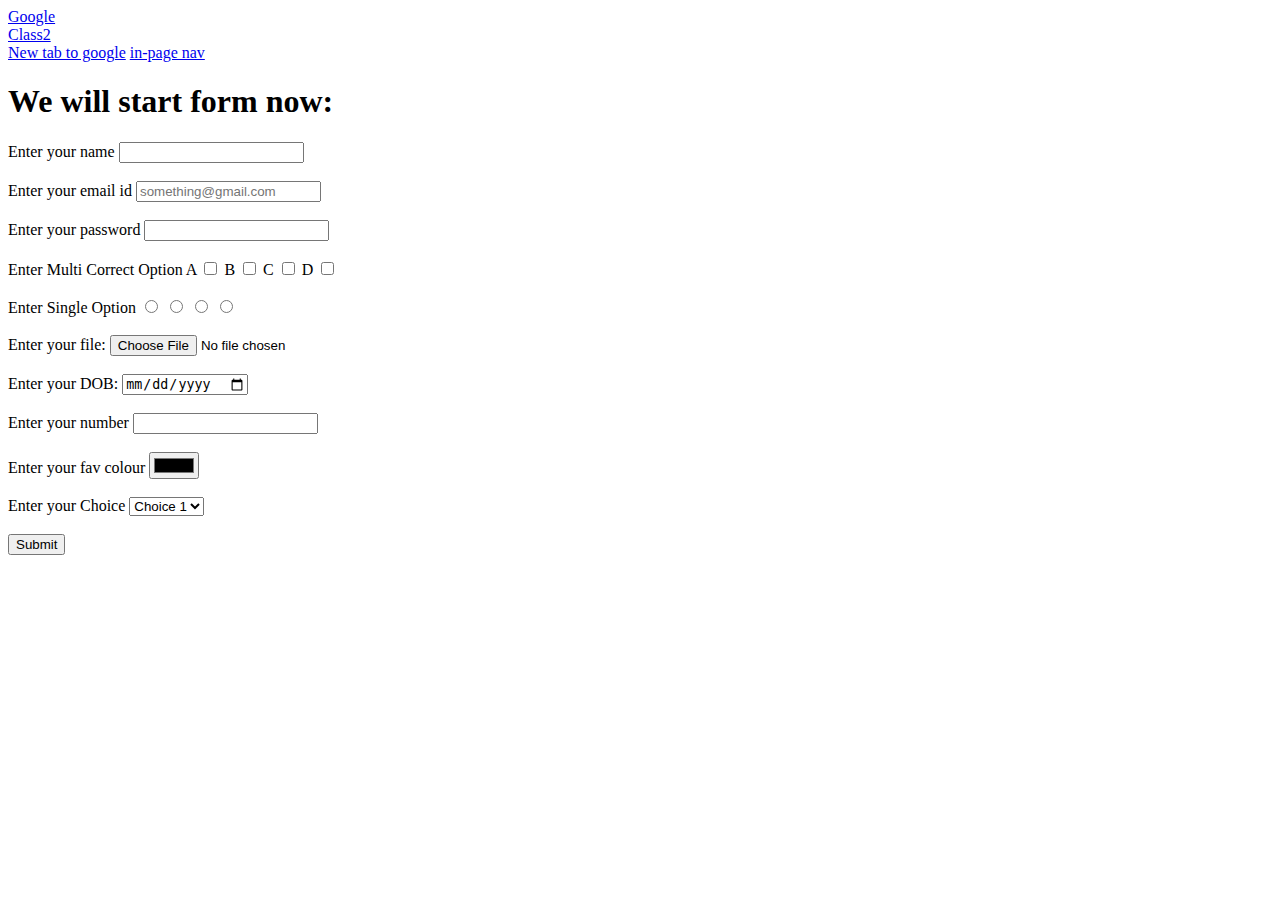
<file: class3.html>
<!DOCTYPE html>
<html lang="en">
<head>
    <meta charset="UTF-8">
    <meta http-equiv="X-UA-Compatible" content="IE=edge">
    <meta name="viewport" content="width=device-width, initial-scale=1.0">
    <title>Document</title>
</head>
<body>
    <a href="https://www.google.com/">Google</a>
    <br/>
    <a href="class2.html">Class2</a>
    <br/>
    <a target="_blank" href="https://www.google.com/">New tab to google</a>
    <a href="#heading1">in-page nav</a>
    <h1 id="heading1">We will start form now:</h1>
    <form>
        <label for="name">Enter your name</label>
        <input minlength="6" id="name" type="text" required/>
        <br/><br/>
        <label for="emailid">Enter your email id</label>
        <input placeholder="something@gmail.com" id="emailid" type="email"/>
        <br/><br/>
        <label for="password">Enter your password</label>
        <input id="password" type="password"/>
        <br/><br/>
        <label>Enter Multi Correct Option</label>
        <label for="a">A</label>
        <input id="a" type="checkbox"/>
        <label for="b">B</label>
        <input id="b" type="checkbox"/>
        <label for="c">C</label>
        <input id="c" type="checkbox"/>
        <label for="d">D</label>
        <input id="d" type="checkbox"/>
        <br/><br/>
        <label>Enter Single Option</label>
        <input name="single" type="radio"/>
        <input name="single" type="radio"/>
        <input name="single" type="radio"/>
        <input name="single" type="radio"/>
        <br/><br/>
        <label for="infile">Enter your file:</label>
        <input id="infile" type="file"/>
        <br/><br/>
        <label for="dob">Enter your DOB:</label>
        <input id="dob" type="date"/>
        <br/><br/>
        <label for="num">Enter your number</label>
        <input maxlength="14" id="num" type="text"/>
        <br/><br/>
        <label for="color">Enter your fav colour</label>
        <input id="color" type="color"/>
        <br/><br/>
        <label for="Choice">Enter your Choice</label>
        <select id="Choice">
            <option>Choice 1</option>
            <option>Choice 2</option>
            <option>Choice 3</option>
        </select>
        <br/><br/>
        <input type="submit"/>
    </form>
</body>
</body>
</html>
</file>
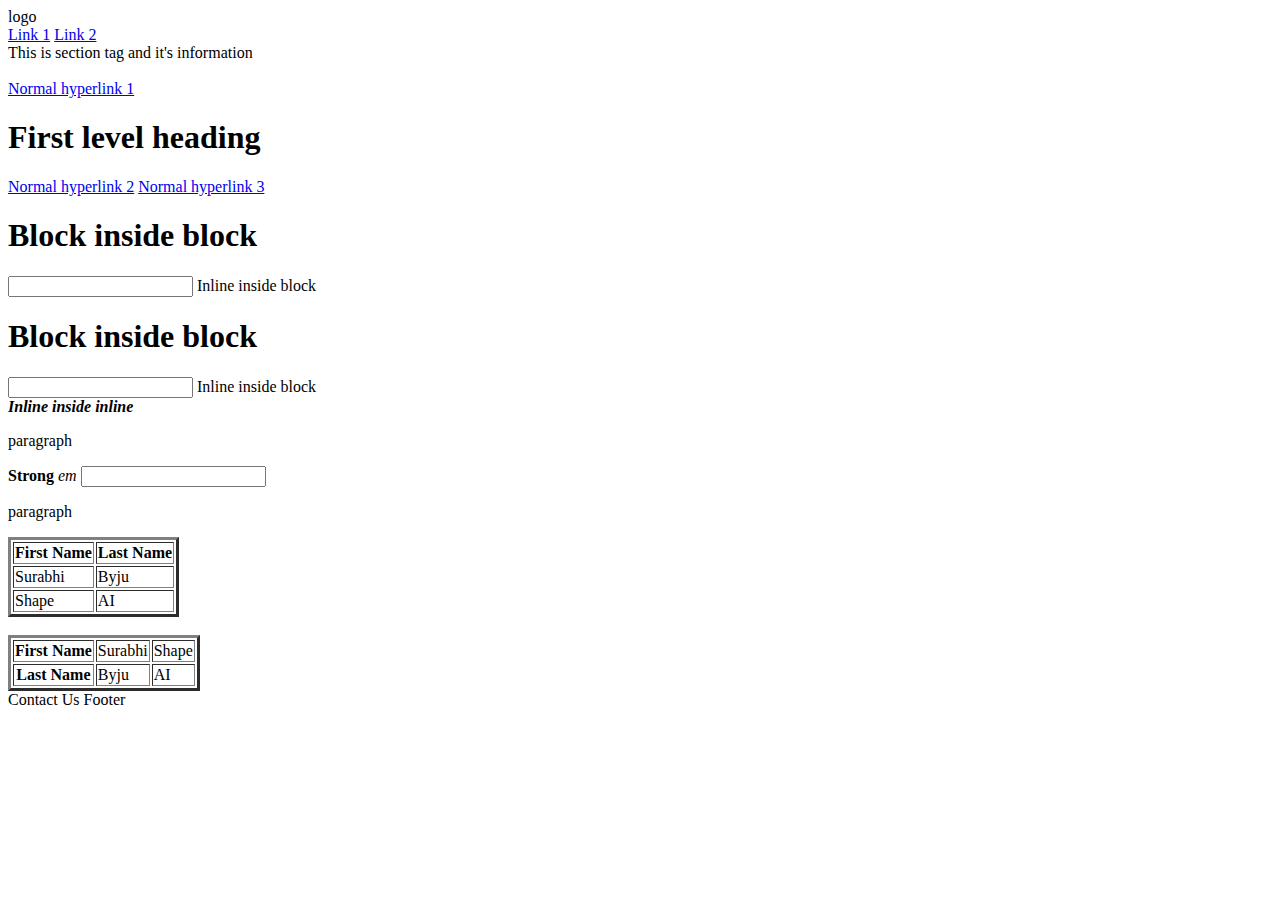
<file: class4.html>
<!DOCTYPE html>
<html lang="en">
<head>
    <meta charset="UTF-8">
    <meta http-equiv="X-UA-Compatible" content="IE=edge">
    <meta name="viewport" content="width=device-width, initial-scale=1.0">
    <title>Document</title>
</head>
<body>
    <!-- Semantic tag -->
    <header>
        logo
        <nav>
            <a href="./class2.html">Link 1</a>  
            <a href="./class3.html">Link 2</a>  
        </nav>
    </header>
    <section>
        This is section tag and it's information
    </section>
    <br/>
    <!-- Block and Inline Elements -->
    <a href="/">Normal hyperlink 1</a>
    <h1>First level heading</h1>
    <a href="/">Normal hyperlink 2</a>
    <!-- Anchor tag is inline element -->
    <a href="/">Normal hyperlink 3</a>
    <div id="purpose 1">
        <h1>Block inside block</h1>
        <input type="text"/>
        <lable>Inline inside block</lable>
    </div>
    <div id="purpose 2">
        <h1>Block inside block</h1>
        <input type="text"/>
        <lable>Inline inside block</lable>
    </div>
    <strong><em>Inline inside inline</em></strong>
    <p>paragraph</p>
    <strong>Strong</strong>
    <em>em</em>
    <input type="text"/>
    <p>paragraph</p>
    <!-- Tables -->
    <table border="3">
        <tr>
            <th>First Name</th>
            <th>Last Name</th>
        </tr>
        <tr>
            <td>Surabhi</td>
            <td>Byju</td>
        </tr>
        <tr>
            <td>Shape</td>
            <td>AI</td>
        </tr>
    </table>
    <br/>
    <table border="3">
        <tr>
            <th>First Name</th>
            <td>Surabhi</td>
            <td>Shape</td>
        </tr>
        <tr>
            <th>Last Name</th> 
            <td>Byju</td>
            <td>AI</td>
        </tr>
    </table>
    <footer>
        Contact Us
        Footer
    </footer>
</body>
</html>
</file>
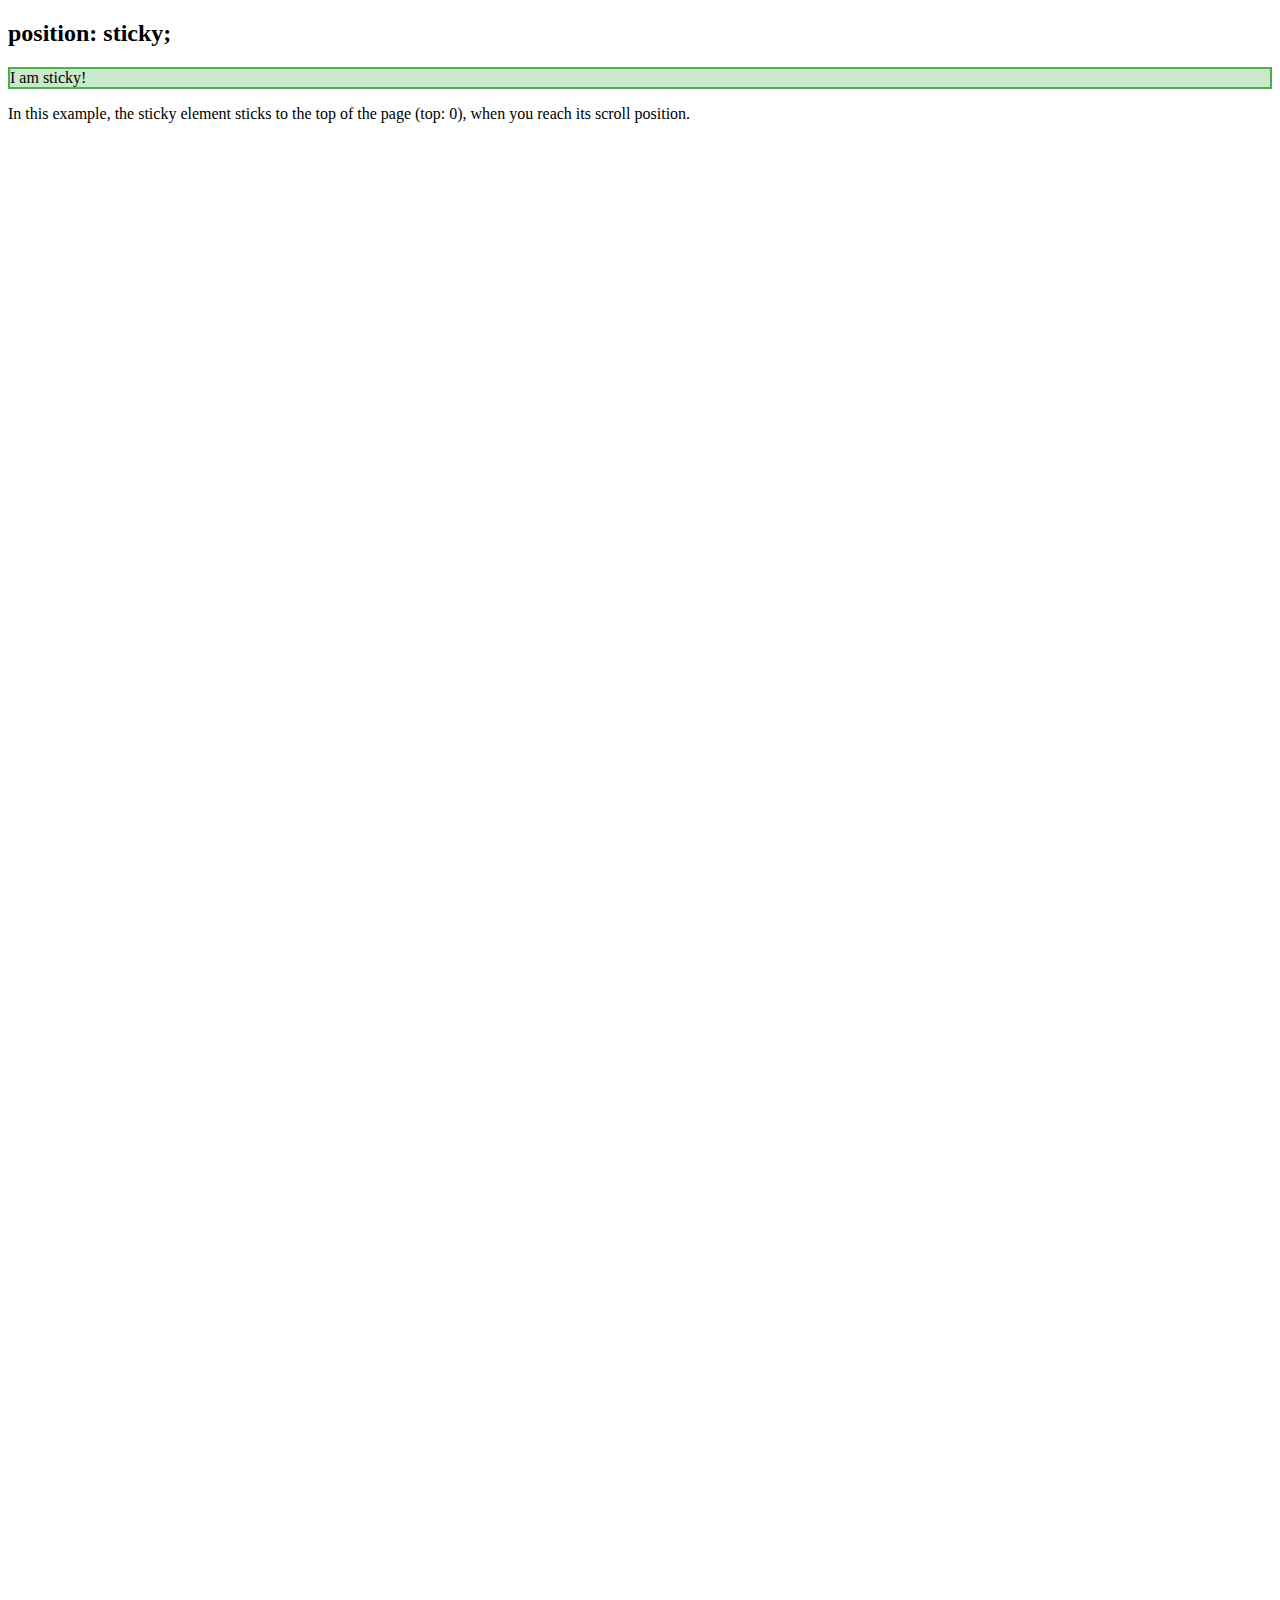
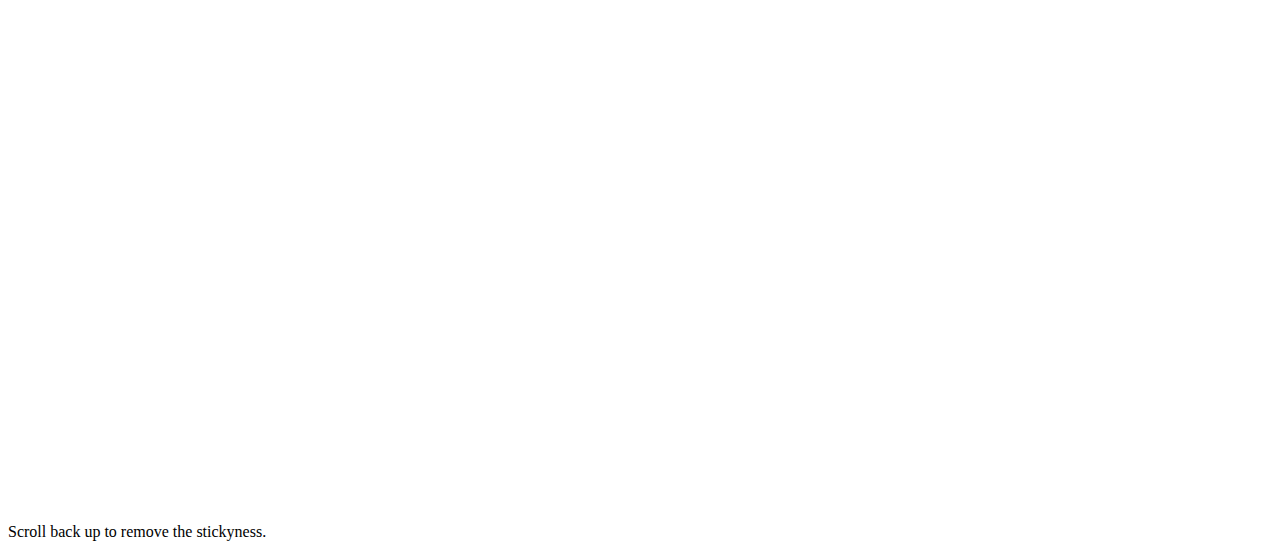
<file: class7.html>
<!DOCTYPE html>
<html lang="en">
<head>
    <meta charset="UTF-8">
    <meta http-equiv="X-UA-Compatible" content="IE=edge">
    <meta name="viewport" content="width=device-width, initial-scale=1.0">
    <link rel="stylesheet" href="class7.css">
    <title>Document</title>
</head>
<body>
    <!-- <div style="top:500px">INSET</div>
    <h2>position:static;</h2>
    <p>By default all the elements are static</p>
    <div class="static">Static Elements</div>

    <div style="top:500px">INSET</div>
    <h2>position:relative;</h2>
    <p>No change to other elements except the element itself</p>
    <div class="relative">Relative Elements</div>

    <div style="margin-bottom: 1900px;">The fixed element</div>
    <h2>position:fixed;</h2>
    <p>No change to other elements except the element itself</p>
    <div class="fixed">Relative Elements</div> -->

    <!-- <h2>position:absolute;</h2>
    <p>Parent should have a relative position</p>
    <div class="relative">
        This element has position; relative
        <div class="absolute">
            This element has position; absolute
        </div>
    </div> -->

    <h2>position: sticky;</h2>
    <div class="sticky">I am sticky!</div>
    <p style="margin-bottom: 2000px;">In this example, the sticky element sticks to the top of the page (top: 0), when you reach its scroll position.</p>
    <p>Scroll back up to remove the stickyness.</p>
</body>
</html>
</file>
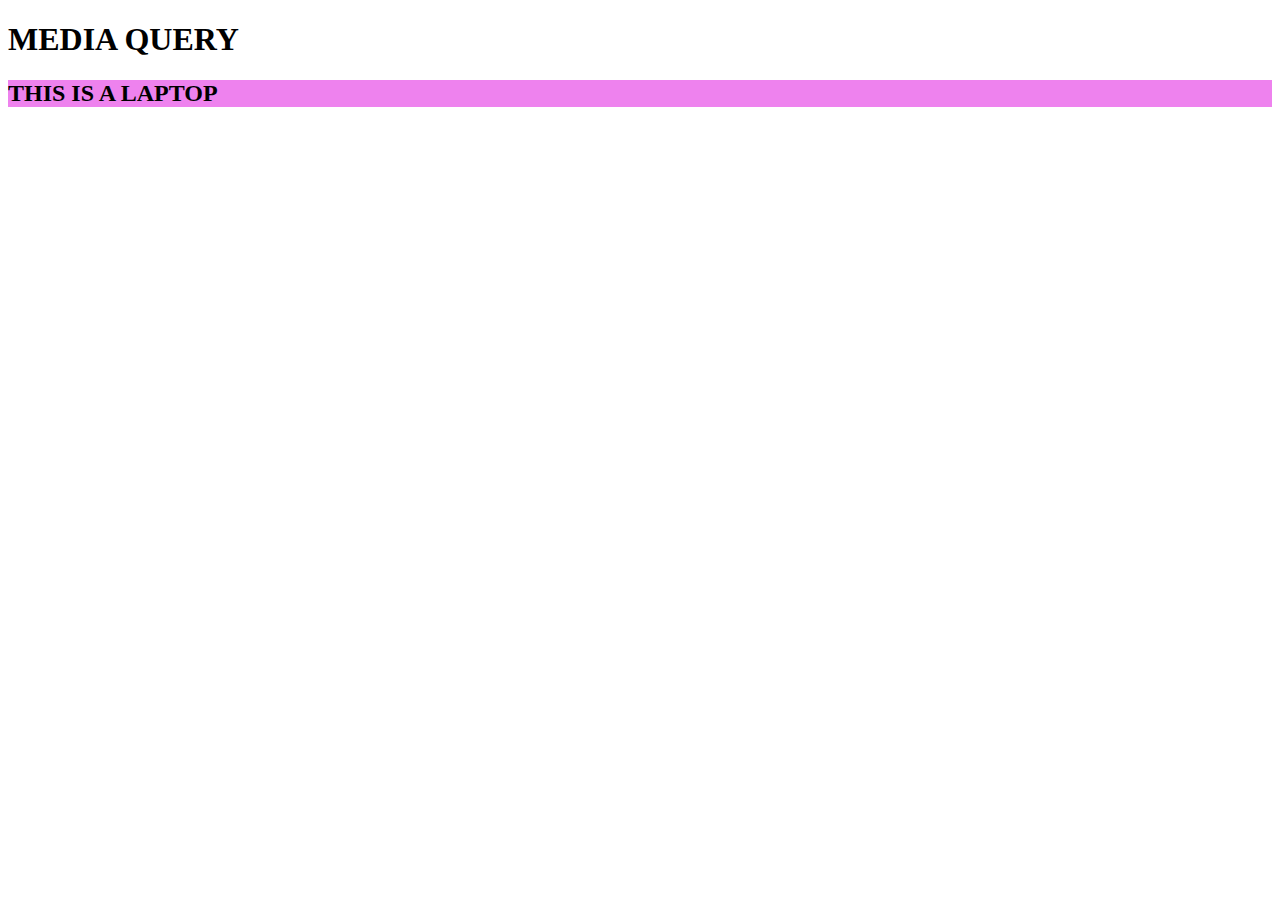
<file: class7media.html>
<!DOCTYPE html>
<html lang="en">
<head>
    <meta charset="UTF-8">
    <meta http-equiv="X-UA-Compatible" content="IE=edge">
    <meta name="viewport" content="width=device-width, initial-scale=1.0">
    <link rel="stylesheet" href="class7media.css">
    <title>Document</title>
</head>
<body>
    
    <h1>MEDIA QUERY</h1>

    <h2 class="mobile">THIS IS A MOBILE PHONE</h2>

    <h2 class="tablet">THIS IS A TABLET</h2>

    <h2 class="laptop">THIS IS A LAPTOP</h2>
</body>
</html>
</file>
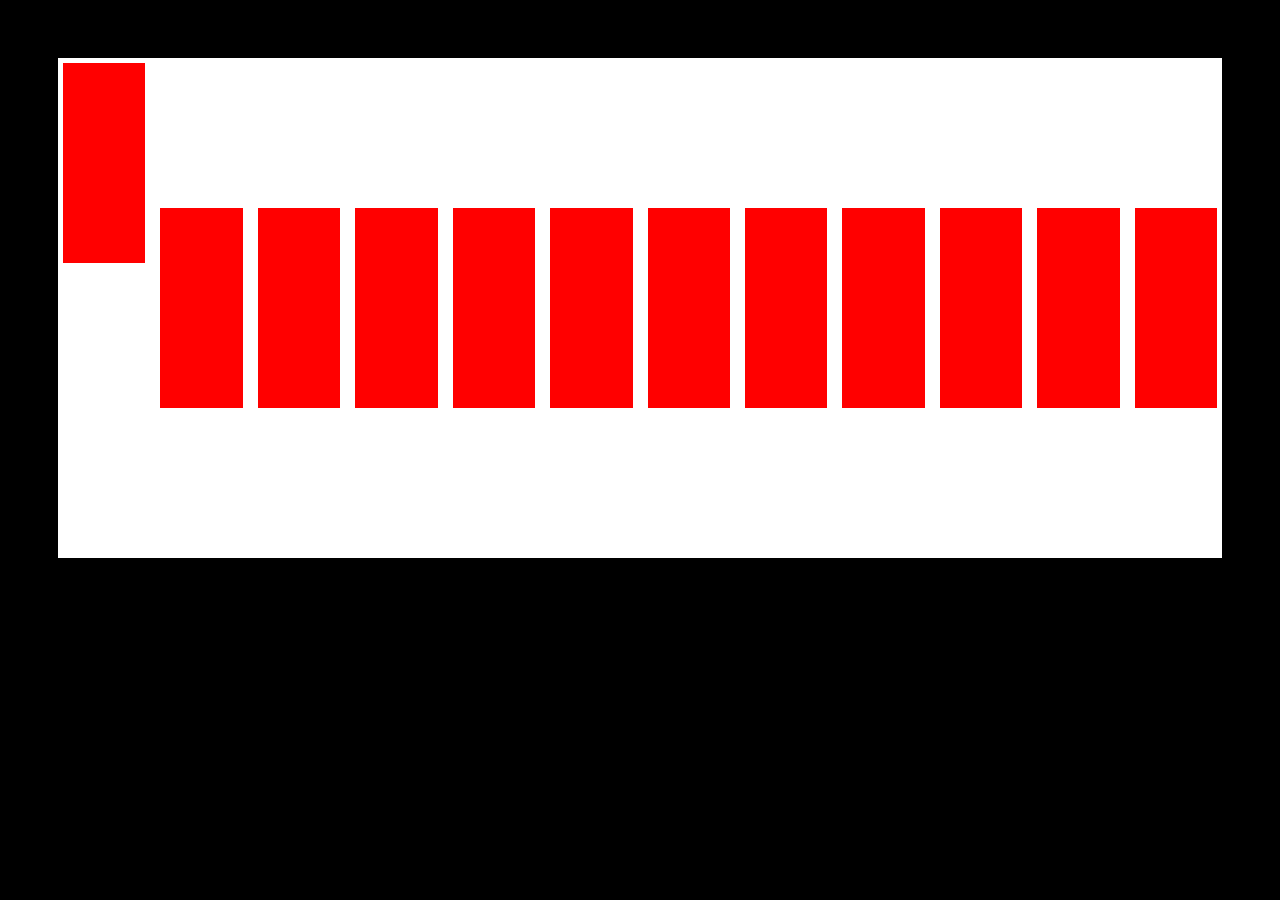
<file: class8.html>
<!DOCTYPE html>
<html lang="en">
<head>
    <meta charset="UTF-8">
    <meta http-equiv="X-UA-Compatible" content="IE=edge">
    <meta name="viewport" content="width=device-width, initial-scale=1.0">
    <link rel="stylesheet" href="class8.css">
    <title>Document</title>
</head>
<body>
    <div class="parent">
        <div class="child1"></div>
        <div class="child"></div>
        <div class="child"></div>
        <div class="child"></div>
        <div class="child"></div>
        <div class="child"></div>
        <div class="child"></div>
        <div class="child"></div>
        <div class="child"></div>
        <div class="child"></div>
        <div class="child"></div>
        <div class="child"></div>
    </div>
</body>
</html>
</file>
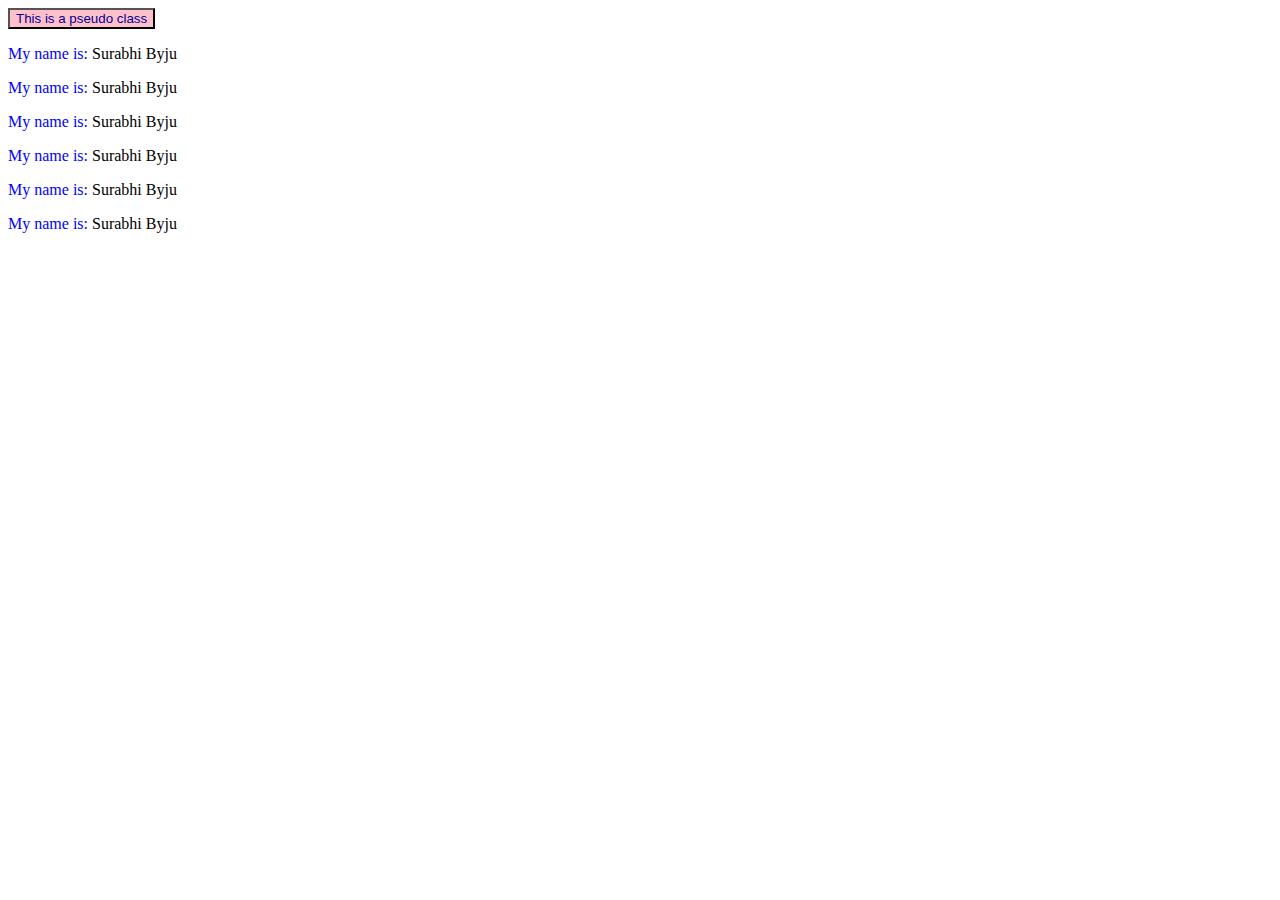
<file: class8pseudo.html>
<!DOCTYPE html>
<html lang="en">
<head>
    <meta charset="UTF-8">
    <meta http-equiv="X-UA-Compatible" content="IE=edge">
    <meta name="viewport" content="width=device-width, initial-scale=1.0">
    <link rel="stylesheet" href="class8pseudo.css">
    <title>Document</title>
</head>
<body>
   <button class="btn">This is a pseudo class</button> 
   <p class="para"> Surabhi</p>
   <p class="para"> Surabhi</p>
   <p class="para"> Surabhi</p>
   <p class="para"> Surabhi</p>
   <p class="para"> Surabhi</p>
   <p class="para"> Surabhi</p>
</body>
</html>
</file>
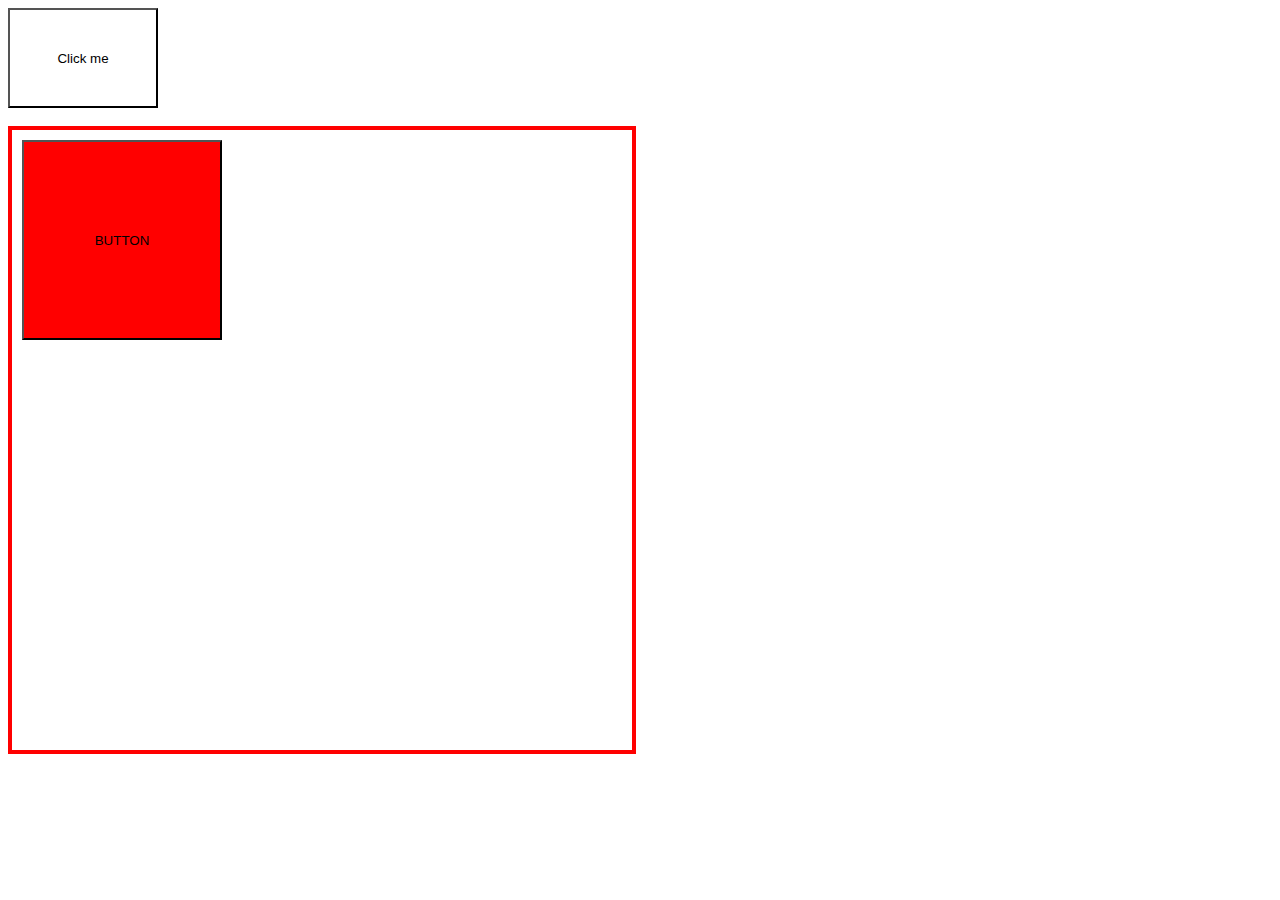
<file: class9.html>
<!DOCTYPE html>
<html lang="en">
<head>
    <meta charset="UTF-8">
    <meta http-equiv="X-UA-Compatible" content="IE=edge">
    <meta name="viewport" content="width=device-width, initial-scale=1.0">
    <link rel="stylesheet" href="class9.css">
    <title>Document</title>
</head>
<body>
    <button class="btn">Click me</button>

    <br/><br/>
    <div class="parent">
        <button class="child">BUTTON</button>
    </div>
</body>
</html>
</file>
<file: class7.css>
div.static{
    position: static;
    border: 3px solid blue;
  
}
div.relative{
    position: relative;
    top: 20%;
    left: 80px;
    border: blue 3px solid;
}

div.fixed{
    position: fixed;
    top: 20%;
    left: 0%;
}

div.relative{
    position: relative;
    height: 400px;
    width: 200px;
    border: 3px solid green;
}

div.absolute{
    position: absolute;
    top: 80px;
    right: 0px;
    width: 200px;
    height: 100px;
    border: 3px solid blue;

}

div.sticky {
    position: sticky;
    top: 15px;
    background-color: #cae8ca;
    border: 2px solid #4caf50;
  }
</file>
<file: class7media.css>
.mobile{
    display: block;
    background-color: greenyellow;
}

.tablet{
    display: none;
}

.laptop{
    display: none;
}

@media (min-width:768px) {
    .mobile{
        display: none;
    }
    .tablet{
        display: block;
        background-color: yellow;
    }
}

@media (min-width:1024px) {
    .mobile{
        display: none;
    }
    .tablet{
        display: none;
    }
    .laptop{
        display: block;
        background-color: violet;
    }
}
</file>
<file: class8.css>
body{
    background-color: black;
    padding: 50px;
}

.parent{
    background-color: white;
    width: 100%;
    height: 500px;
    display: flex;
    justify-content: flex-start;
    flex-direction: row;
    gap: 5px;
    /* flex-wrap: wrap; */
    align-items: center;
}

.child{
    background-color: red;
    width: 100px;
    height: 200px;
    margin: 5px;
}

.child1{
    background-color: red;
    width: 100px;
    height: 200px;
    margin: 5px;
    align-self: flex-start;
}
</file>
<file: class8pseudo.css>
/* Pseudo class */

.btn{
    background-color: pink;
    color: darkblue;
}

.btn:hover{
    background-color: purple;
    color: red;
}

.btn:active{
    background-color: black;
    color: yellow;
}

.btn:focus{
    background-color: yellow;
    color: green;
}

/* Pseudo elements */

.para::before{
    content: "My name is:";
    color: blue;
}

.para::after{
    content: " Byju";
    color: black;
}

.para::selection{
    background-color: green;
}
</file>
<file: class9.css>
.btn{
    height: 100px;
    width: 150px;
    background-color:white;
    color: black;
}

.btn:focus{
    height: 150px;
    width: 100px;
    background-color: black;
    color: white;
    transition-delay: 1s;
    transition-duration: 5s;
    /* transition-property: width, color; */
}

.parent{
    width: 600px;
    height: 600px;
    border: 4px solid red;
    padding: 10px;
}

.child{
    width: 200px;
    height: 200px;
    background-color: red;
}

.child:hover{
    background-color: green;
    border-radius: 50%;
    transform: translateY(200%)
}
</file>
